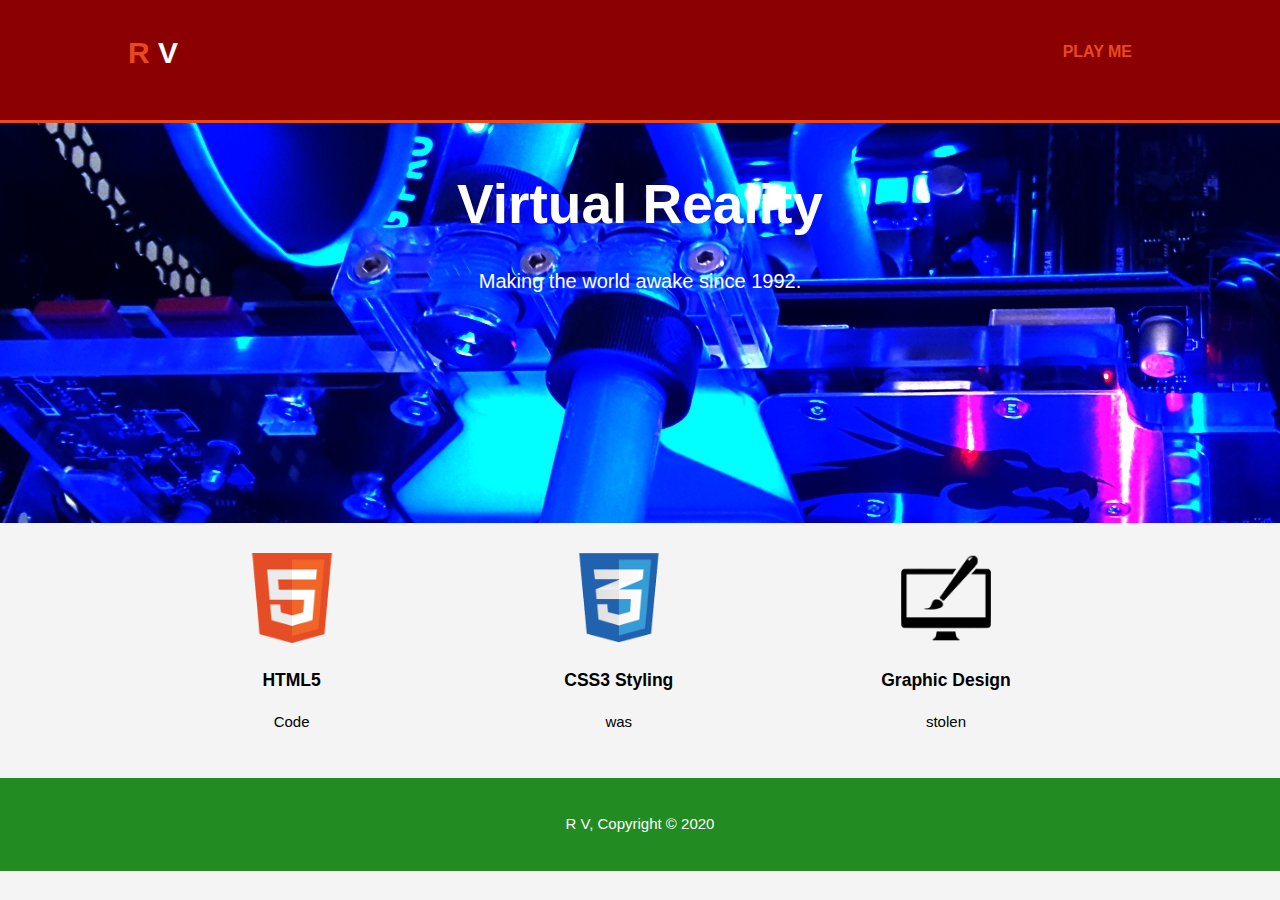
<file: index.html>
<!DOCTYPE html>
<html lang="en">
  <head>
    <meta charset="utf-8">
    <meta name="viewport" content="width=device-width">
    <meta name="description" content="Affordable and professional portraits">
  	<meta name="author" content="Rolandas Valiunas">
    <title>Roland Artwork | Welcome</title>
    <link rel="stylesheet" href="./css/style.css">
  </head>
  <body>
    <header>
      <div class="container">
        <div id="branding">
          <h1><span class="highlight">R</span> V</h1>
        </div>
        <nav>
          <ul>
            <li class="current"><a href="index.html">Play me</a></li>
          </ul>
        </nav>
      </div>
    </header>


    <section id="showcase">
      <div class="container">
        <h1>Virtual Reality</h1>
        <p>Making the world awake since 1992.</p>
      </div>
    </section>

    

    <section id="boxes">
      <div class="container">
        <div class="box">
          <img src="./img/logo_html.png">
          <h3>HTML5 </h3>
          <p>Code</p>
        </div>
        <div class="box">
          <img src="./img/logo_css.png">
          <h3>CSS3 Styling</h3>
          <p>was</p>
        </div>
        <div class="box">
          <img src="./img/logo_brush.png">
          <h3>Graphic Design</h3>
          <p>stolen</p>
        </div>
      </div>
    </section>

    <footer>
      <p>R V, Copyright &copy; 2020</p>
    </footer>
  </body>
</html>
</file>
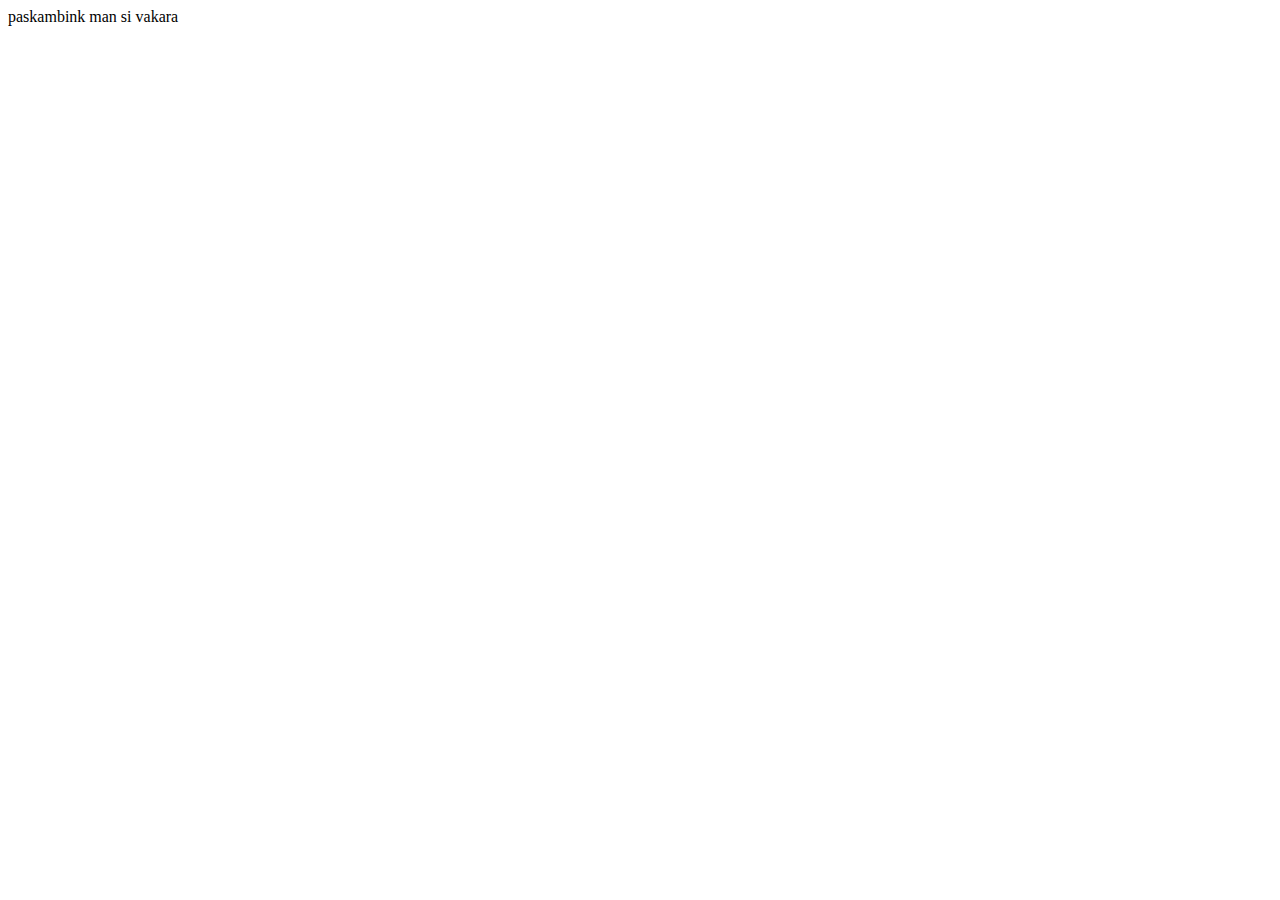
<file: about.html>
<!DOCTYPE html>
<html lang="en">
<head>
    <meta charset="UTF-8">
    <meta name="viewport" content="width=device-width, initial-scale=1.0">
    <meta http-equiv="X-UA-Compatible" content="ie=edge">
    <title>About</title>
</head>
<body>
    paskambink man si vakara
</body>
</html>
</file>
<file: css/style.css>
body{
  font: 15px/1.5 Arial, Helvetica,sans-serif;
  padding:0;
  margin:0;
  background-color:#f4f4f4;
}

/* Global */
.container{
  width:80%;
  margin:auto;
  overflow:hidden;
}

ul{
  margin:0;
  padding:0;
}

.button_1{
  height:38px;
  background:#e8491d;
  border:0;
  padding-left: 20px;
  padding-right:20px;
  color:#ffffff;
}

.dark{
  padding:15px;
  background:#35424a;
  color:#ffffff;
  margin-top:10px;
  margin-bottom:10px;
}

/* Header **/
header{
  background:#8b0000;
  color:#ffffff;
  padding-top:30px;
  min-height:70px;
  border-bottom:#e8491d 3px solid;
}

header a{
  color:#ffffff;
  text-decoration:none;
  text-transform: uppercase;
  font-size:16px;
}

header li{
  float:left;
  display:inline;
  padding: 0 20px 0 20px;
}

header #branding{
  float:left;
}

header #branding h1{
  margin:0;
}

header nav{
  float:right;
  margin-top:10px;
}

header .highlight, header .current a{
  color:#e8491d;
  font-weight:bold;
}

header a:hover{
  color:#cccccc;
  font-weight:bold;
}

/* Showcase */
#showcase{
  min-height:400px;
  background:url('../img/blue.jpg') no-repeat 0 -400px;
  text-align:center;
  color:#ffffff;
}

#showcase h1{
  margin-top:100px;
  font-size:55px;
  margin-bottom:10px;
}

#showcase p{
  font-size:20px;
}



/* Boxes */
#boxes{
  margin-top:20px;
}

#boxes .box{
  float:left;
  text-align: center;
  width:30%;
  padding:10px;
}

#boxes .box img{
  width:90px;
}


footer{
  padding:20px;
  margin-top:20px;
  color:#ffffff;
  background-color:#228b22;
  text-align: center;
}


  header{
    padding-bottom:20px;
  }

  #showcase h1{
    margin-top:40px;
  }

}
</file>
